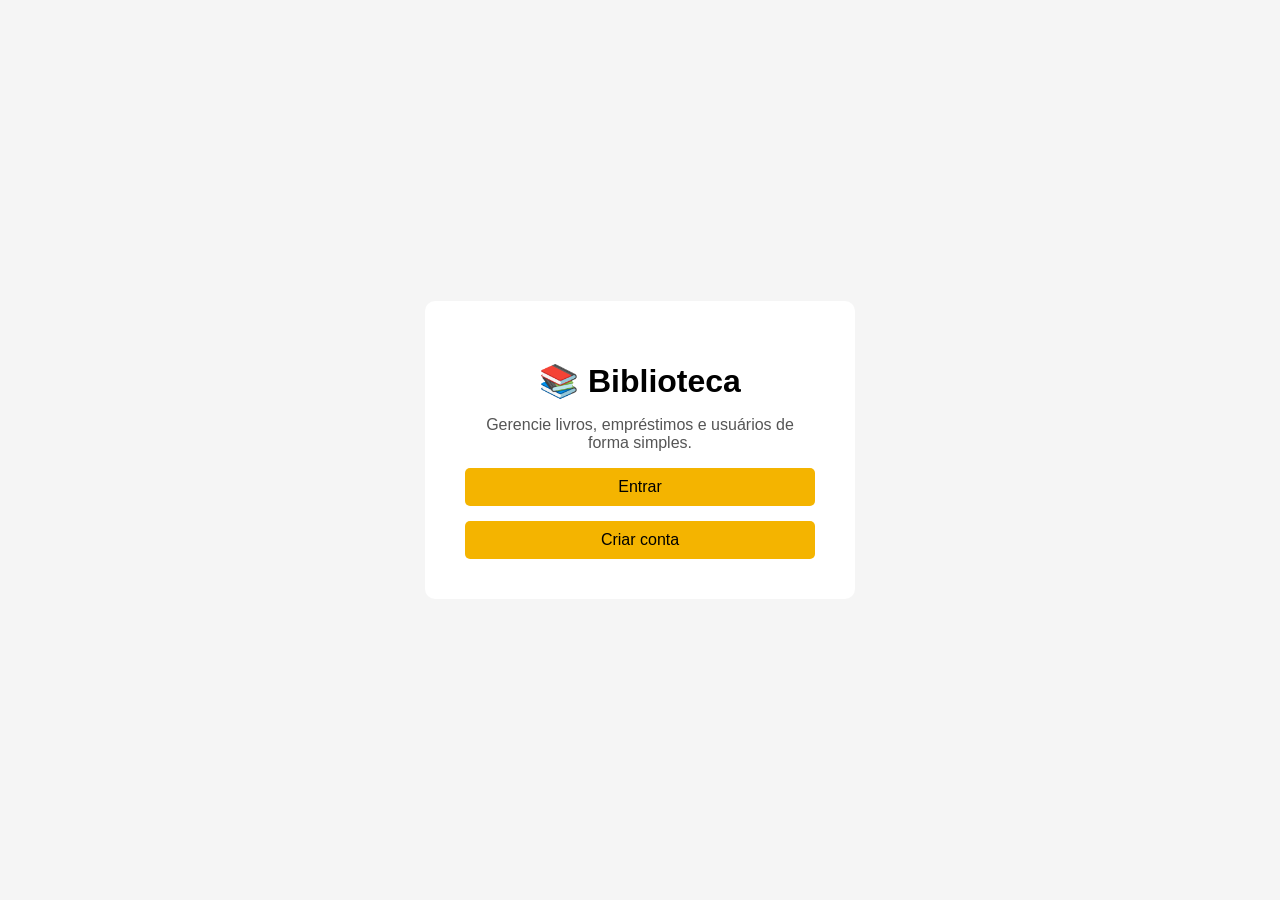
<file: templates/index.html>
<!DOCTYPE html>
<html lang="pt-BR">
<head>
    <meta charset="UTF-8">
    <meta name="viewport" content="width=device-width, initial-scale=1.0">
    <title>Biblioteca</title>

    <style>
        body {
            margin: 0;
            font-family: Arial, sans-serif;
            background: #f5f5f5;
            display: flex;
            justify-content: center;
            align-items: center;
            height: 100vh;
            text-align: center;
        }

        .container {
            background: white;
            padding: 40px;
            border-radius: 10px;
            width: 350px;
        }

        h1 {
            margin-bottom: 10px;
        }

        p {
            color: #555;
        }

        .btn {
            display: block;
            margin-top: 15px;
            padding: 10px;
            background: #f4b400;
            color: black;
            text-decoration: none;
            border-radius: 5px;
        }

        .btn:hover {
            background: #d99a00;
        }
    </style>
</head>

<body>

<div class="container">
    <h1>📚 Biblioteca</h1>
    <p>Gerencie livros, empréstimos e usuários de forma simples.</p>

    <a href="/login" class="btn">Entrar</a>
    <a href="/cadastro" class="btn">Criar conta</a>
</div>

</body>
</html>
</file>
